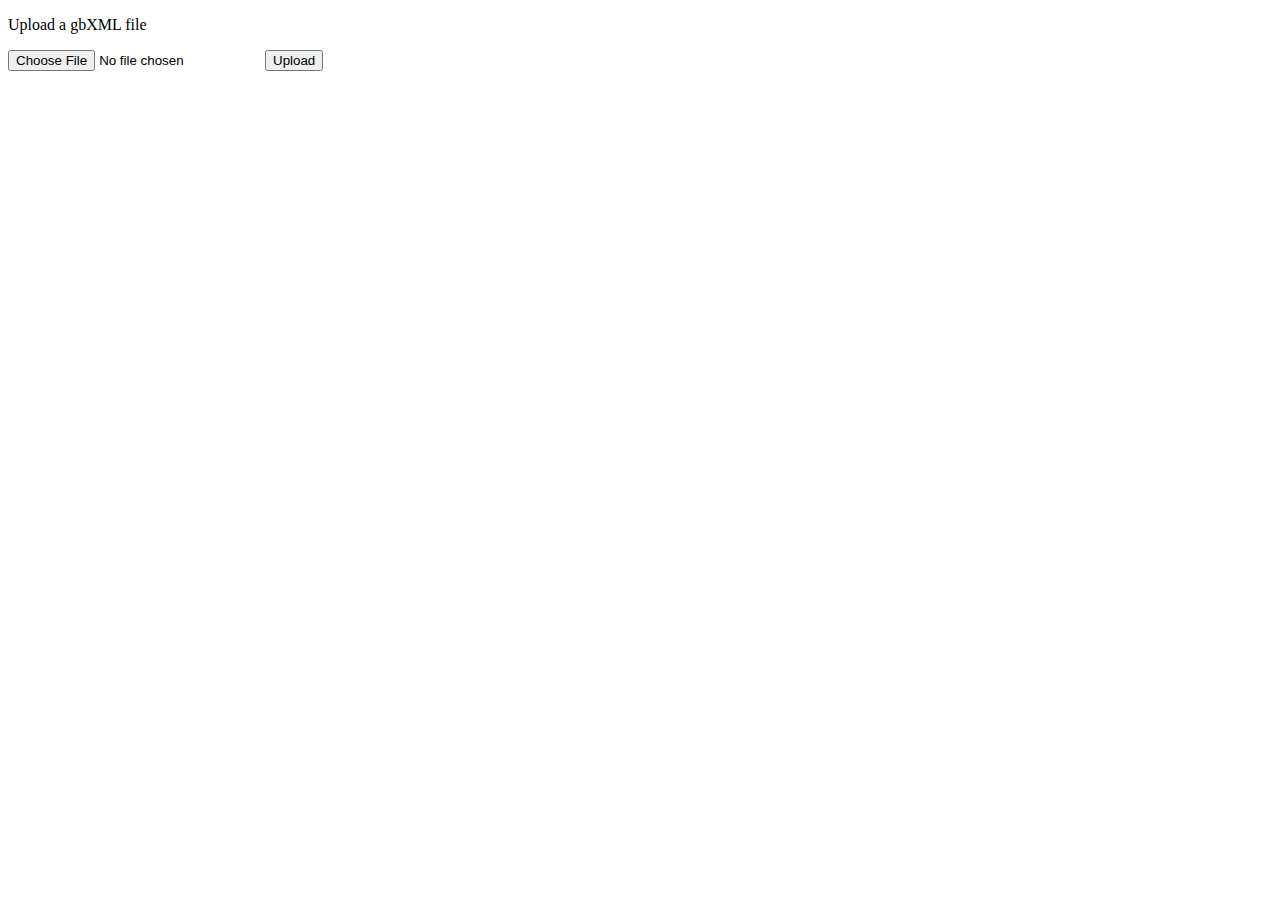
<file: gbXML.html>
<!DOCTYPE html>
<html>
<title>Read gbXML files</title>

<head>
    <script src="app_xml_02.js"></script>
    <link rel="stylesheet" href="styles.css">

</head>

<body>

    <p>Upload a gbXML file</p>
    <input type="file" id="inputFile" label="Choose file"/>    
    <button onclick="path();">Upload</button>
    

    <div id="output">
        <!-- output goes here -->        
    </div>

    <table id="surfacesTable">
        <tbody id="BodyRows"></tbody>
    </table>

    <main>
        <p id="file-content"></p>
        <ul id="swords"></ul>
        <ul id="surfaces"></ul>
        <pre id="output"></pre>
    </main>  





</body>

</html>
</file>
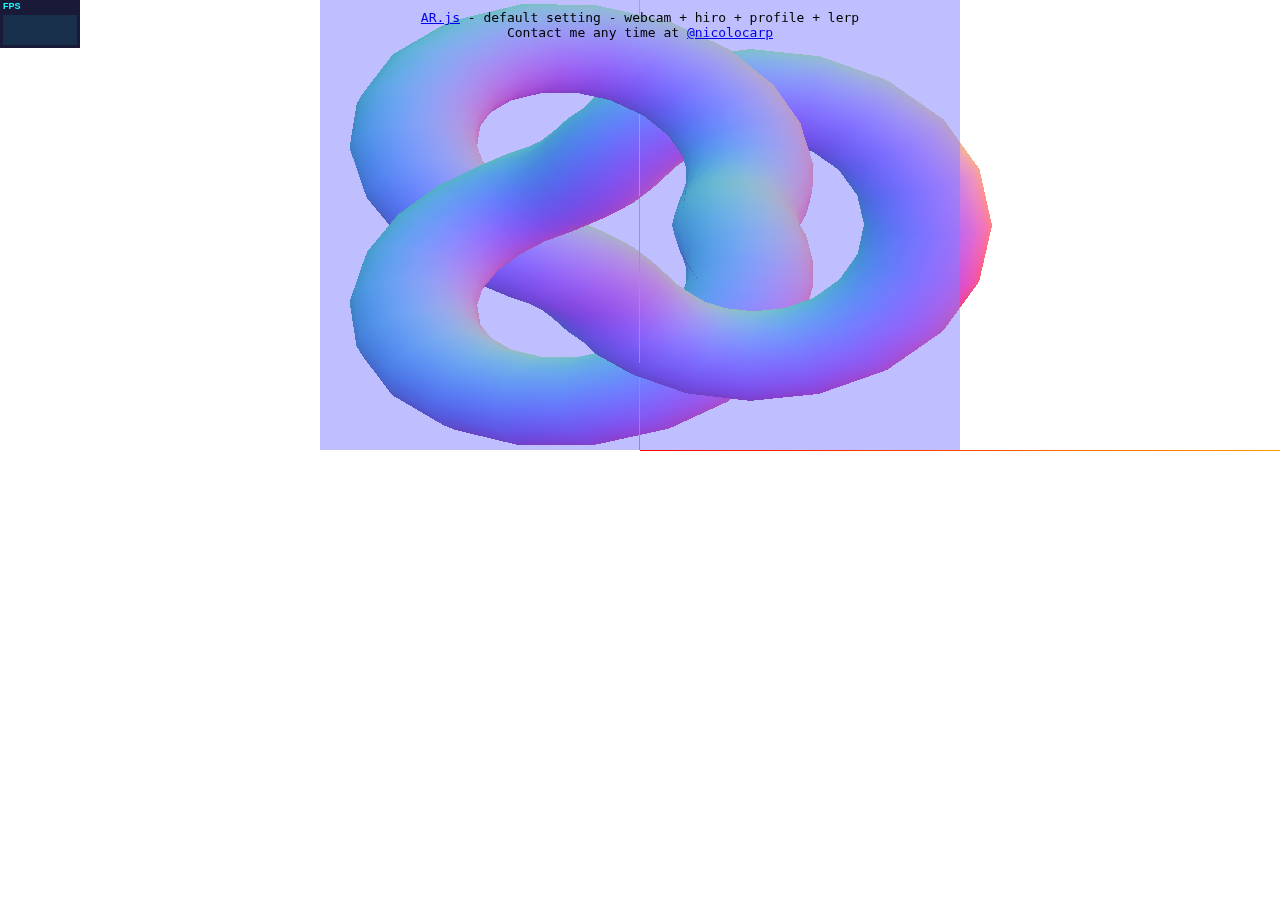
<file: index_default_hiro_OK.html>
<!DOCTYPE html>
<meta name='viewport' content='width=device-width, user-scalable=no, minimum-scale=1.0, maximum-scale=1.0'>
<!-- three.js library -->
<script src='vendor/three.js/build/three.js'></script>
<script src='vendor/three.js/examples/js/libs/stats.min.js'></script>
<!-- ar.js -->
<script src="../build/ar-threex.js"></script>
<script>THREEx.ArToolkitContext.baseURL = '../'</script>

<!-- Bind window error for error handling -->
<script>
	window.addEventListener('error', function (event) {
		alert("ERROR: " + event.message + " at " + event.filename + " : " + event.lineno + " : " + event.colno);
	});
</script>

<body style='margin : 0px; overflow: hidden; font-family: Monospace;'>
	<div style='position: absolute; top: 10px; width:100%; text-align: center;z-index:1' ;>
		<a href='https://github.com/AR-js-org/AR.js/' target='_blank'>AR.js</a> - default setting - webcam + hiro +
		profile + lerp
		<br />
		Contact me any time at <a href='https://twitter.com/nicolocarp' target='_blank'>@nicolocarp</a>
	</div>
	<script>
		//////////////////////////////////////////////////////////////////////////////////
		//		Init
		//////////////////////////////////////////////////////////////////////////////////

		// init renderer
		var renderer = new THREE.WebGLRenderer({
			// antialias	: true,
			alpha: true
		});
		renderer.setClearColor(new THREE.Color('lightgrey'), 0)
		// renderer.setPixelRatio( 2 );
		renderer.setSize(window.innerWidth, window.innerHeight);
		renderer.domElement.style.position = 'absolute'
		renderer.domElement.style.top = '0px'
		renderer.domElement.style.left = '0px'
		document.body.appendChild(renderer.domElement);

		// array of functions for the rendering loop
		var onRenderFcts = [];
		var arToolkitContext, arMarkerControls, markerGroup;

		// init scene and camera
		var scene = new THREE.Scene();

		//////////////////////////////////////////////////////////////////////////////////
		//		Initialize a basic camera
		//////////////////////////////////////////////////////////////////////////////////

		// Create a camera
		var camera = new THREE.Camera();
		scene.add(camera);

		markerGroup = new THREE.Group
		scene.add(markerGroup)

		////////////////////////////////////////////////////////////////////////////////
		//          handle arToolkitSource
		////////////////////////////////////////////////////////////////////////////////

		var artoolkitProfile = new THREEx.ArToolkitProfile()
		artoolkitProfile.sourceWebcam()
		// artoolkitProfile.sourceVideo(THREEx.ArToolkitContext.baseURL + '../data/videos/headtracking.mp4').kanjiMarker();
		// artoolkitProfile.sourceImage(THREEx.ArToolkitContext.baseURL + '../data/images/img.jpg').hiroMarker()

		var arToolkitSource = new THREEx.ArToolkitSource(artoolkitProfile.sourceParameters)

		arToolkitSource.init(() => {
			arToolkitSource.domElement.addEventListener('canplay', () => {
				console.log(
					'canplay',
					'actual source dimensions',
					arToolkitSource.domElement.videoWidth,
					arToolkitSource.domElement.videoHeight
				);

				initARContext();
			});

			window.arToolkitSource = arToolkitSource;
			onResize();
		});

		// handle resize
		window.addEventListener('resize', function () {
			onResize()
		})
		function onResize() {
			arToolkitSource.onResizeElement()
			arToolkitSource.copyElementSizeTo(renderer.domElement)
			if (window.arToolkitContext.arController !== null) {
				arToolkitSource.copyElementSizeTo(window.arToolkitContext.arController.canvas)
			}
		}

		////////////////////////////////////////////////////////////////////////////////
		//          initialize arToolkitContext
		////////////////////////////////////////////////////////////////////////////////
		function initARContext() {
			console.log('initARContext()');

			// CONTEXT
			arToolkitContext = new THREEx.ArToolkitContext(artoolkitProfile.contextParameters)

			arToolkitContext.init(() => {
				camera.projectionMatrix.copy(arToolkitContext.getProjectionMatrix());

				arToolkitContext.arController.orientation = getSourceOrientation();
				arToolkitContext.arController.options.orientation = getSourceOrientation();

				console.log('arToolkitContext', arToolkitContext);
				window.arToolkitContext = arToolkitContext;
			});



			// MARKER
			arMarkerControls = new THREEx.ArMarkerControls(arToolkitContext, markerGroup, {
				type: 'pattern',
				patternUrl: THREEx.ArToolkitContext.baseURL + '../data/data/patt.hiro',
			})

			console.log('ArMarkerControls', arMarkerControls);
			window.arMarkerControls = arMarkerControls;
		}

		function getSourceOrientation() {
			if (!arToolkitSource) {
				return null;
			}

			console.log(
				'actual source dimensions',
				arToolkitSource.domElement.videoWidth,
				arToolkitSource.domElement.videoHeight
			);

			if (arToolkitSource.domElement.videoWidth > arToolkitSource.domElement.videoHeight) {
				console.log('source orientation', 'landscape');
				return 'landscape';
			} else {
				console.log('source orientation', 'portrait');
				return 'portrait';
			}
		}

		// update artoolkit on every frame
		onRenderFcts.push(function () {
			if (!arToolkitContext || !arToolkitSource || !arToolkitSource.ready) {
				return;
			}

			arToolkitContext.update(arToolkitSource.domElement)
		})


		//////////////////////////////////////////////////////////////////////////////////
		//		add an object in the scene
		//////////////////////////////////////////////////////////////////////////////////


		var markerScene = new THREE.Scene()
		markerGroup.add(markerScene)

		var mesh = new THREE.AxesHelper()
		markerScene.add(mesh)

		// add a torus knot
		var geometry = new THREE.BoxGeometry(1, 1, 1);
		var material = new THREE.MeshNormalMaterial({
			transparent: true,
			opacity: 0.5,
			side: THREE.DoubleSide
		});
		var mesh = new THREE.Mesh(geometry, material);
		mesh.position.y = geometry.parameters.height / 2
		markerScene.add(mesh)

		var geometry = new THREE.TorusKnotGeometry(0.3, 0.1, 64, 16);
		var material = new THREE.MeshNormalMaterial();
		var mesh = new THREE.Mesh(geometry, material);
		mesh.position.y = 0.5
		markerScene.add(mesh);

		onRenderFcts.push(function (delta) {
			mesh.rotation.x += delta * Math.PI
		})

		//////////////////////////////////////////////////////////////////////////////////
		//		render the whole thing on the page
		//////////////////////////////////////////////////////////////////////////////////
		var stats = new Stats();
		document.body.appendChild(stats.dom);
		// render the scene
		onRenderFcts.push(function () {
			renderer.render(scene, camera);
			stats.update();
		})

		// run the rendering loop
		var lastTimeMsec = null
		requestAnimationFrame(function animate(nowMsec) {
			// keep looping
			requestAnimationFrame(animate);
			// measure time
			lastTimeMsec = lastTimeMsec || nowMsec - 1000 / 60
			var deltaMsec = Math.min(200, nowMsec - lastTimeMsec)
			lastTimeMsec = nowMsec
			// call each update function
			onRenderFcts.forEach(function (onRenderFct) {
				onRenderFct(deltaMsec / 1000, nowMsec / 1000)
			})
		})
	</script>
</body>
</file>
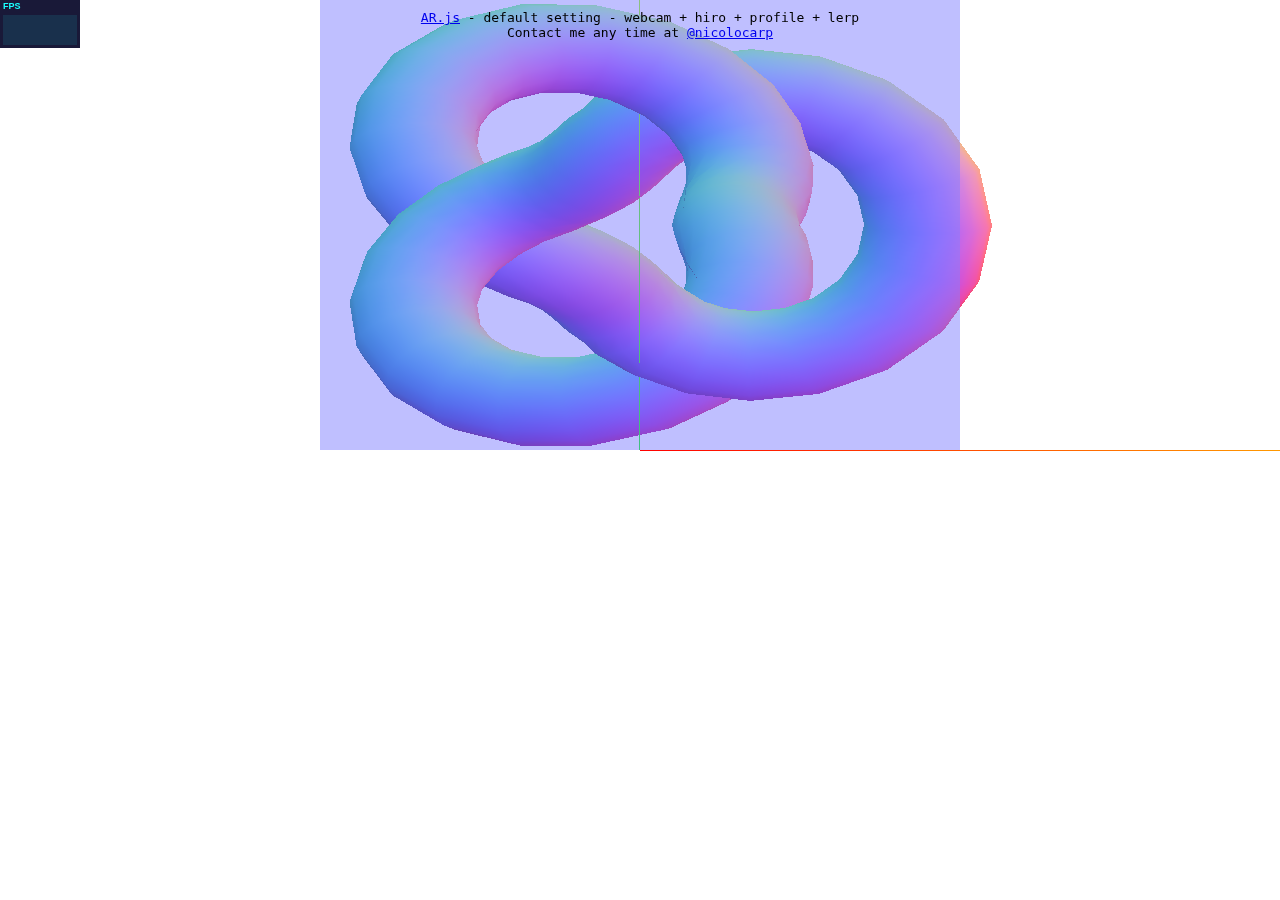
<file: index_plane_anchor.html>
<!DOCTYPE html>
<meta name='viewport' content='width=device-width, user-scalable=no, minimum-scale=1.0, maximum-scale=1.0'>
<!-- three.js library -->
<script src='vendor/three.js/build/three.js'></script>
<script src='vendor/three.js/examples/js/libs/stats.min.js'></script>
<!-- ar.js -->
<script src="../build/ar-threex.js"></script>
<script>THREEx.ArToolkitContext.baseURL = '../'</script>

<!-- Bind window error for error handling -->
<script>
	window.addEventListener('error', function (event) {
		alert("ERROR: " + event.message + " at " + event.filename + " : " + event.lineno + " : " + event.colno);
	});
</script>

<body style='margin : 0px; overflow: hidden; font-family: Monospace;'>
	<div style='position: absolute; top: 10px; width:100%; text-align: center;z-index:1' ;>
		<a href='https://github.com/AR-js-org/AR.js/' target='_blank'>AR.js</a> - default setting - webcam + hiro +
		profile + lerp
		<br />
		Contact me any time at <a href='https://twitter.com/nicolocarp' target='_blank'>@nicolocarp</a>
	</div>
	<script>
		//////////////////////////////////////////////////////////////////////////////////
		//		Init
		//////////////////////////////////////////////////////////////////////////////////

		// init renderer
		var renderer = new THREE.WebGLRenderer({
			// antialias	: true,
			alpha: true
		});
		renderer.setClearColor(new THREE.Color('lightgrey'), 0)
		// renderer.setPixelRatio( 2 );
		renderer.setSize(window.innerWidth, window.innerHeight);
		renderer.domElement.style.position = 'absolute'
		renderer.domElement.style.top = '0px'
		renderer.domElement.style.left = '0px'
		document.body.appendChild(renderer.domElement);

		// array of functions for the rendering loop
		var onRenderFcts = [];
		var arToolkitContext, arMarkerControls, markerGroup;

		// init scene and camera
		var scene = new THREE.Scene();

		//////////////////////////////////////////////////////////////////////////////////
		//		Initialize a basic camera
		//////////////////////////////////////////////////////////////////////////////////

		// Create a camera
		var camera = new THREE.Camera();
		scene.add(camera);

		markerGroup = new THREE.Group
		scene.add(markerGroup)

		////////////////////////////////////////////////////////////////////////////////
		//          handle arToolkitSource
		////////////////////////////////////////////////////////////////////////////////

		var artoolkitProfile = new THREEx.ArToolkitProfile()
		artoolkitProfile.sourceWebcam()
		// artoolkitProfile.sourceVideo(THREEx.ArToolkitContext.baseURL + '../data/videos/headtracking.mp4').kanjiMarker();
		// artoolkitProfile.sourceImage(THREEx.ArToolkitContext.baseURL + '../data/images/img.jpg').hiroMarker()

		var arToolkitSource = new THREEx.ArToolkitSource(artoolkitProfile.sourceParameters)

		arToolkitSource.init(() => {
			arToolkitSource.domElement.addEventListener('canplay', () => {
				console.log(
					'canplay',
					'actual source dimensions',
					arToolkitSource.domElement.videoWidth,
					arToolkitSource.domElement.videoHeight
				);

				initARContext();
			});

			window.arToolkitSource = arToolkitSource;
			onResize();
		});

		// handle resize
		window.addEventListener('resize', function () {
			onResize()
		})
		function onResize() {
			arToolkitSource.onResizeElement()
			arToolkitSource.copyElementSizeTo(renderer.domElement)
			if (window.arToolkitContext.arController !== null) {
				arToolkitSource.copyElementSizeTo(window.arToolkitContext.arController.canvas)
			}
		}

		////////////////////////////////////////////////////////////////////////////////
		//          initialize arToolkitContext
		////////////////////////////////////////////////////////////////////////////////
		function initARContext() {
			console.log('initARContext()');

			// CONTEXT
			arToolkitContext = new THREEx.ArToolkitContext(artoolkitProfile.contextParameters)

			arToolkitContext.init(() => {
				camera.projectionMatrix.copy(arToolkitContext.getProjectionMatrix());

				arToolkitContext.arController.orientation = getSourceOrientation();
				arToolkitContext.arController.options.orientation = getSourceOrientation();

				console.log('arToolkitContext', arToolkitContext);
				window.arToolkitContext = arToolkitContext;
			});



			// MARKER
			arMarkerControls = new THREEx.ArMarkerControls(arToolkitContext, markerGroup, {
				type: 'pattern',
				patternUrl: THREEx.ArToolkitContext.baseURL + '../data/data/patt.hiro',
			})

			console.log('ArMarkerControls', arMarkerControls);
			window.arMarkerControls = arMarkerControls;
		}

		function getSourceOrientation() {
			if (!arToolkitSource) {
				return null;
			}

			console.log(
				'actual source dimensions',
				arToolkitSource.domElement.videoWidth,
				arToolkitSource.domElement.videoHeight
			);

			if (arToolkitSource.domElement.videoWidth > arToolkitSource.domElement.videoHeight) {
				console.log('source orientation', 'landscape');
				return 'landscape';
			} else {
				console.log('source orientation', 'portrait');
				return 'portrait';
			}
		}

		// update artoolkit on every frame
		onRenderFcts.push(function () {
			if (!arToolkitContext || !arToolkitSource || !arToolkitSource.ready) {
				return;
			}

			arToolkitContext.update(arToolkitSource.domElement)
		})


		//////////////////////////////////////////////////////////////////////////////////
		//		add an object in the scene
		//////////////////////////////////////////////////////////////////////////////////


		var markerScene = new THREE.Scene()
		markerGroup.add(markerScene)

		var mesh = new THREE.AxesHelper()
		markerScene.add(mesh)

		// add a torus knot
		var geometry = new THREE.BoxGeometry(1, 1, 1);
		var material = new THREE.MeshNormalMaterial({
			transparent: true,
			opacity: 0.5,
			side: THREE.DoubleSide
		});
		var mesh = new THREE.Mesh(geometry, material);
		mesh.position.y = geometry.parameters.height / 2
		markerScene.add(mesh)

		var geometry = new THREE.TorusKnotGeometry(0.3, 0.1, 64, 16);
		var material = new THREE.MeshNormalMaterial();
		var mesh = new THREE.Mesh(geometry, material);
		mesh.position.y = 0.5
		markerScene.add(mesh);

		onRenderFcts.push(function (delta) {
			mesh.rotation.x += delta * Math.PI
		})

		//////////////////////////////////////////////////////////////////////////////////
		//		render the whole thing on the page
		//////////////////////////////////////////////////////////////////////////////////
		var stats = new Stats();
		document.body.appendChild(stats.dom);
		// render the scene
		onRenderFcts.push(function () {
			renderer.render(scene, camera);
			stats.update();
		})

		// run the rendering loop
		var lastTimeMsec = null
		requestAnimationFrame(function animate(nowMsec) {
			// keep looping
			requestAnimationFrame(animate);
			// measure time
			lastTimeMsec = lastTimeMsec || nowMsec - 1000 / 60
			var deltaMsec = Math.min(200, nowMsec - lastTimeMsec)
			lastTimeMsec = nowMsec
			// call each update function
			onRenderFcts.forEach(function (onRenderFct) {
				onRenderFct(deltaMsec / 1000, nowMsec / 1000)
			})
		})
	</script>
</body>
</file>
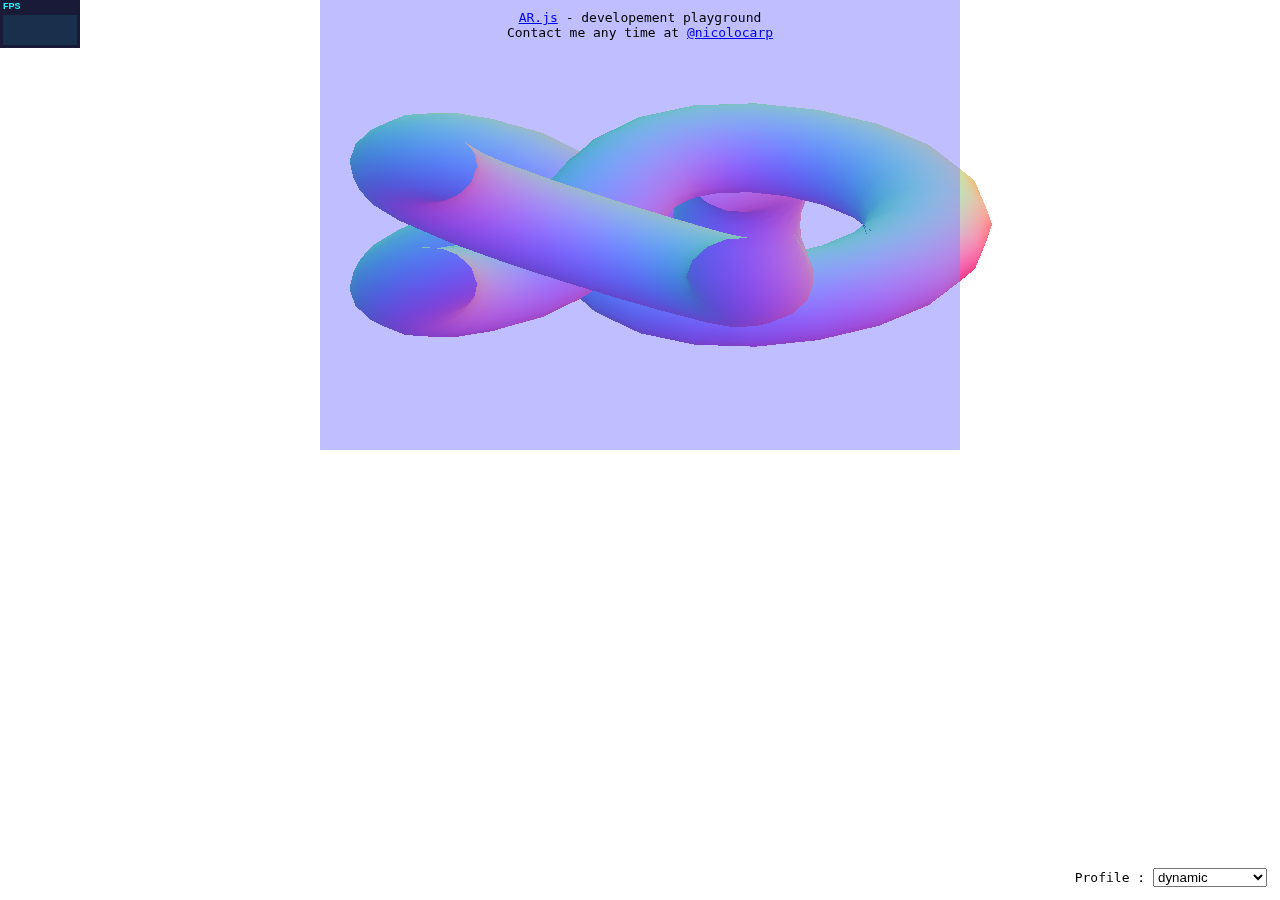
<file: index_profile.html>
<!DOCTYPE html>
<meta name="viewport" content="width=device-width, user-scalable=no, minimum-scale=1.0, maximum-scale=1.0">
<!-- three.js library -->
<script src='vendor/three.js/build/three.js'></script>
<script src="vendor/three.js/examples/js/libs/stats.min.js"></script>
<!-- include threex.artoolkit -->
<script src="../build/ar-threex.js"></script>
<script>THREEx.ArToolkitContext.baseURL = '../'</script>

<body style='margin : 0px; overflow: hidden; font-family: Monospace;'>
	<div style='position: absolute; top: 10px; width:100%; text-align: center;z-index:1' ;>
		<a href="https://github.com/AR-js-org/AR.js/" target="_blank">AR.js</a> - developement playground
		<br />
		Contact me any time at <a href='https://twitter.com/nicolocarp' target='_blank'>@nicolocarp</a>
	</div>
	<div
		style='position: absolute;bottom: 0;right: 0;background-color: rgba(255,255,255,0.4); padding: 1em; z-index: 1;'>
		<label title='Select the profile you like'>Profile :
			<select id='artoolkitProfile'>
				<option value="desktop-fast">desktop-fast</option>
				<option value="desktop-normal">desktop-normal</option>
				<option value="phone-normal">phone-normal</option>
				<option value="phone-slow">phone-slow</option>
				<option value="dynamic" selected>dynamic</option>
			</select>
		</label>
	</div>
	<script>
		//////////////////////////////////////////////////////////////////////////////////
		//		Init
		//////////////////////////////////////////////////////////////////////////////////

		// init renderer
		var renderer = new THREE.WebGLRenderer({
			// antialias	: true,
			alpha: true
		});
		renderer.setClearColor(new THREE.Color('lightgrey'), 0)
		// renderer.setPixelRatio( 2 );
		renderer.setSize(window.innerWidth, window.innerHeight);
		renderer.domElement.style.position = 'absolute'
		renderer.domElement.style.top = '0px'
		renderer.domElement.style.left = '0px'
		document.body.appendChild(renderer.domElement);

		// array of functions for the rendering loop
		var onRenderFcts = [];

		var arToolkitContext, artoolkitMarker;

		// init scene and camera
		var scene = new THREE.Scene();

		var ambient = new THREE.AmbientLight(0x666666);
		scene.add(ambient);

		var directionalLight = new THREE.DirectionalLight(0x887766);
		directionalLight.position.set(-1, 1, 1).normalize();
		scene.add(directionalLight);

		//////////////////////////////////////////////////////////////////////////////////
		//		Initialize a basic camera
		//////////////////////////////////////////////////////////////////////////////////

		// Create a camera
		var camera = new THREE.Camera();
		scene.add(camera);
		var markerRoot = new THREE.Group
		scene.add(markerRoot)

		//////////////////////////////////////////////////////////////////////////////
		//		handle profile ui
		//////////////////////////////////////////////////////////////////////////////

		if (localStorage.getItem('artoolkitPerformanceProfile') !== null) {
			var domElement = document.querySelector('#artoolkitProfile')
			domElement.value = localStorage.getItem('artoolkitPerformanceProfile')
		}

		document.querySelector('#artoolkitProfile').addEventListener('change', function () {
			var domElement = document.querySelector('#artoolkitProfile')
			localStorage.setItem('artoolkitPerformanceProfile', domElement.value);
			location.reload();
		})

		////////////////////////////////////////////////////////////////////////////////
		//          handle ArToolkitProfile
		////////////////////////////////////////////////////////////////////////////////


		var artoolkitProfile = new THREEx.ArToolkitProfile()
		artoolkitProfile.sourceWebcam()
		// artoolkitProfile.sourceVideo(THREEx.ArToolkitContext.baseURL + '../data/videos/headtracking.mp4').kanjiMarker();
		// artoolkitProfile.sourceImage(THREEx.ArToolkitContext.baseURL + '../data/images/img.jpg').hiroMarker()
		// artoolkitProfile.performance('desktop-fast')

		if (localStorage.getItem('artoolkitPerformanceProfile') !== null) {
			var label = localStorage.getItem('artoolkitPerformanceProfile')
			console.log('Using stored profile', label)
			artoolkitProfile.performance(label)
		}


		//////////////////////////////////////////////////////////////////////////////
		//		handle arToolkitSource
		//////////////////////////////////////////////////////////////////////////////

		var arToolkitSource = new THREEx.ArToolkitSource(artoolkitProfile.sourceParameters)

		arToolkitSource.init(function onReady() {
			initARContext()
			onResize()
		})

		// handle resize
		window.addEventListener('resize', function () {
			onResize()
		})
		function onResize() {
			arToolkitSource.onResizeElement()
			arToolkitSource.copyElementSizeTo(renderer.domElement)
			if (window.arToolkitContext.arController !== null) {
				arToolkitSource.copyElementSizeTo(window.arToolkitContext.arController.canvas)
			}
		}
		////////////////////////////////////////////////////////////////////////////////
		//          initialize arToolkitContext
		////////////////////////////////////////////////////////////////////////////////

		function initARContext() {
			console.log('initARContext()');
			// create atToolkitContext
			arToolkitContext = new THREEx.ArToolkitContext(artoolkitProfile.contextParameters)
			// initialize it
			arToolkitContext.init(function onCompleted() {
				// copy projection matrix to camera
				camera.projectionMatrix.copy(arToolkitContext.getProjectionMatrix());
				arToolkitContext.arController.orientation = getSourceOrientation();
				arToolkitContext.arController.options.orientation = getSourceOrientation();

				console.log('arToolkitContext', arToolkitContext);
				window.arToolkitContext = arToolkitContext;
			})
			artoolkitMarker = new THREEx.ArMarkerControls(arToolkitContext, markerRoot, artoolkitProfile.defaultMarkerParameters)
		}

		function getSourceOrientation() {
			if (!arToolkitSource) {
				return null;
			}

			console.log(
				'actual source dimensions',
				arToolkitSource.domElement.videoWidth,
				arToolkitSource.domElement.videoHeight
			);

			if (arToolkitSource.domElement.videoWidth > arToolkitSource.domElement.videoHeight) {
				console.log('source orientation', 'landscape');
				return 'landscape';
			} else {
				console.log('source orientation', 'portrait');
				return 'portrait';
			}
		}

		// update artoolkit on every frame
		onRenderFcts.push(function () {
			if (!arToolkitContext || !arToolkitSource || !arToolkitSource.ready) {
				return;
			}

			arToolkitContext.update(arToolkitSource.domElement)
		})


		//////////////////////////////////////////////////////////////////////////////////
		//		add an object in the scene
		//////////////////////////////////////////////////////////////////////////////////

		// add a torus knot
		var geometry = new THREE.BoxGeometry(1, 1, 1);
		var material = new THREE.MeshNormalMaterial({
			transparent: true,
			opacity: 0.5,
			side: THREE.DoubleSide
		});
		var mesh = new THREE.Mesh(geometry, material);
		mesh.position.y = geometry.parameters.height / 2
		markerRoot.add(mesh);

		var geometry = new THREE.TorusKnotGeometry(0.3, 0.1, 64, 16);
		var material = new THREE.MeshNormalMaterial();
		var mesh = new THREE.Mesh(geometry, material);
		mesh.position.y = 0.5
		markerRoot.add(mesh);

		onRenderFcts.push(function () {
			mesh.rotation.x += 0.1
		})

		//////////////////////////////////////////////////////////////////////////////////
		//		render the whole thing on the page
		//////////////////////////////////////////////////////////////////////////////////
		var stats = new Stats();
		document.body.appendChild(stats.dom);
		// render the scene
		onRenderFcts.push(function () {
			renderer.render(scene, camera);
			stats.update();
		})

		// run the rendering loop
		var lastTimeMsec = null
		requestAnimationFrame(function animate(nowMsec) {
			// keep looping
			requestAnimationFrame(animate);
			// measure time
			lastTimeMsec = lastTimeMsec || nowMsec - 1000 / 60
			var deltaMsec = Math.min(200, nowMsec - lastTimeMsec)
			lastTimeMsec = nowMsec
			// call each update function
			onRenderFcts.forEach(function (onRenderFct) {
				onRenderFct(deltaMsec / 1000, nowMsec / 1000)
			})
		})
	</script>
</body>
</file>
<file: styles.css>
/* This keeps child nodes hidden while the element loads */
 :not(:defined) > * {
    display: none;
  }

  model-viewer {
    background-color: #eee;
    overflow-x: hidden;
    --poster-color: #eee;
    width: 100%;
    height: 100%;
    position: absolute;
  }

  #ar-button {
    background-image: url(../../assets/ic_view_in_ar_new_googblue_48dp.png);
    background-repeat: no-repeat;
    background-size: 20px 20px;
    background-position: 12px 50%;
    background-color: #fff;
    position: absolute;
    
    transform: translateX(-50%);
    white-space: nowrap;
    bottom: 132px;
    padding: 0px 16px 0px 40px;
    font-family: Roboto Regular, Helvetica Neue, sans-serif;
    font-size: 14px;
    color:#4285f4;
    height: 36px;
    line-height: 36px;
    border-radius: 18px;
    border: 1px solid #DADCE0;
  }

  #ar-button:active {
    background-color: #E8EAED;
  }

  #ar-button:focus {
    outline: none;
  }

  #ar-button:focus-visible {
    outline: 1px solid #4285f4;
  }

  @keyframes circle {
    from { transform: translateX(-50%) rotate(0deg) translateX(50px) rotate(0deg); }
    to   { transform: translateX(-50%) rotate(360deg) translateX(50px) rotate(-360deg); }
  }

  @keyframes elongate {
    from { transform: translateX(100px); }
    to   { transform: translateX(-100px); }
  }

  model-viewer > #ar-prompt {
    position: absolute;
   
    animation: elongate 2s infinite ease-in-out alternate;
    display: none;
  }

  model-viewer[ar-status="session-started"] > #ar-prompt {
    display: block;
  }

  model-viewer > #ar-prompt > img {
    animation: circle 4s linear infinite;
  }

  model-viewer > #ar-failure {
    position: absolute;
    
    
    display: none;
  }

  model-viewer[ar-tracking="not-tracking"] > #ar-failure {
    display: block;
  }

  .slider {
    width: 100%;
    text-align: center;
    overflow: hidden;
    position: absolute;
    bottom: 16px;
  }

  .slides {
    display: flex;
    overflow-x: auto;
    scroll-snap-type: x mandatory;
    scroll-behavior: smooth;
    -webkit-overflow-scrolling: touch;
  }

  .slide {
    scroll-snap-align: start;
    flex-shrink: 0;
    width: 50px;
    height: 50px;
    background-size: contain;
    background-repeat: no-repeat;
    background-position: center;
    background-color: #fff;
    margin-right: 4px;
    border-radius: 4px;
    border: none;
    display: flex;
  }

  .slide.selected {
    border: 2px solid #4285f4;
  }

  .slide:focus {
    outline: none;
  }

  .slide:focus-visible {
    outline: 1px solid #4285f4;
  }
</file>
